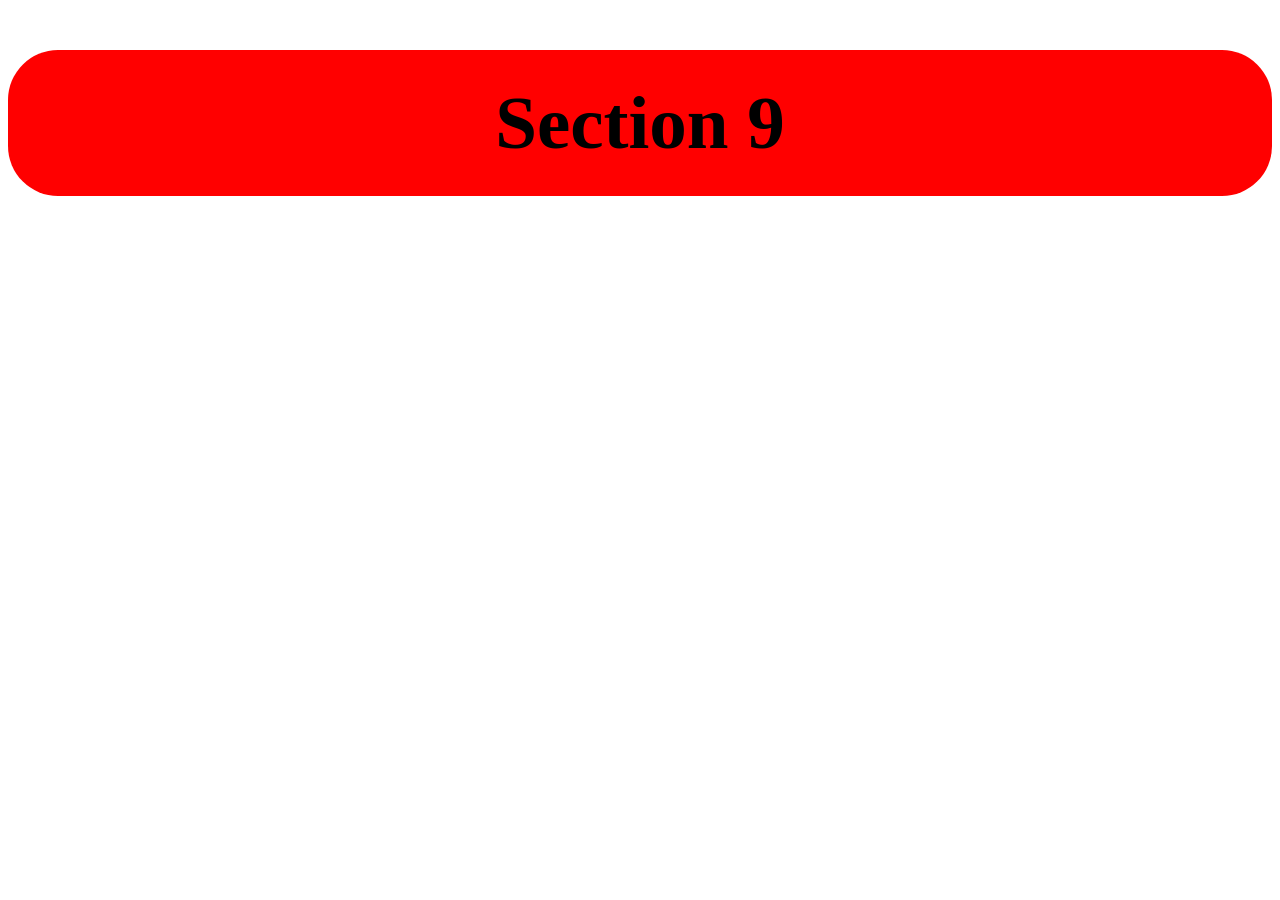
<file: Section 9/section9.html>
<!doctype html>
<html lang="pt-br">
  <head>
    <meta charset="UTF-8" />
    <meta name="viewport" content="width=device-width, initial-scale=1.0" />
    <title>Document</title>
    <link rel="stylesheet" href="style9.css">
  </head>
  <body>
    <h1>Section 9</h1>
    <script src="section9.js"></script>
  </body>
</html>
</file>
<file: Section 9/style9.css>
h1 {
  background-color: red;
  border-radius: 50px;
  padding: 30px;
  text-align: center;
  font-size: 75px;
}
</file>
